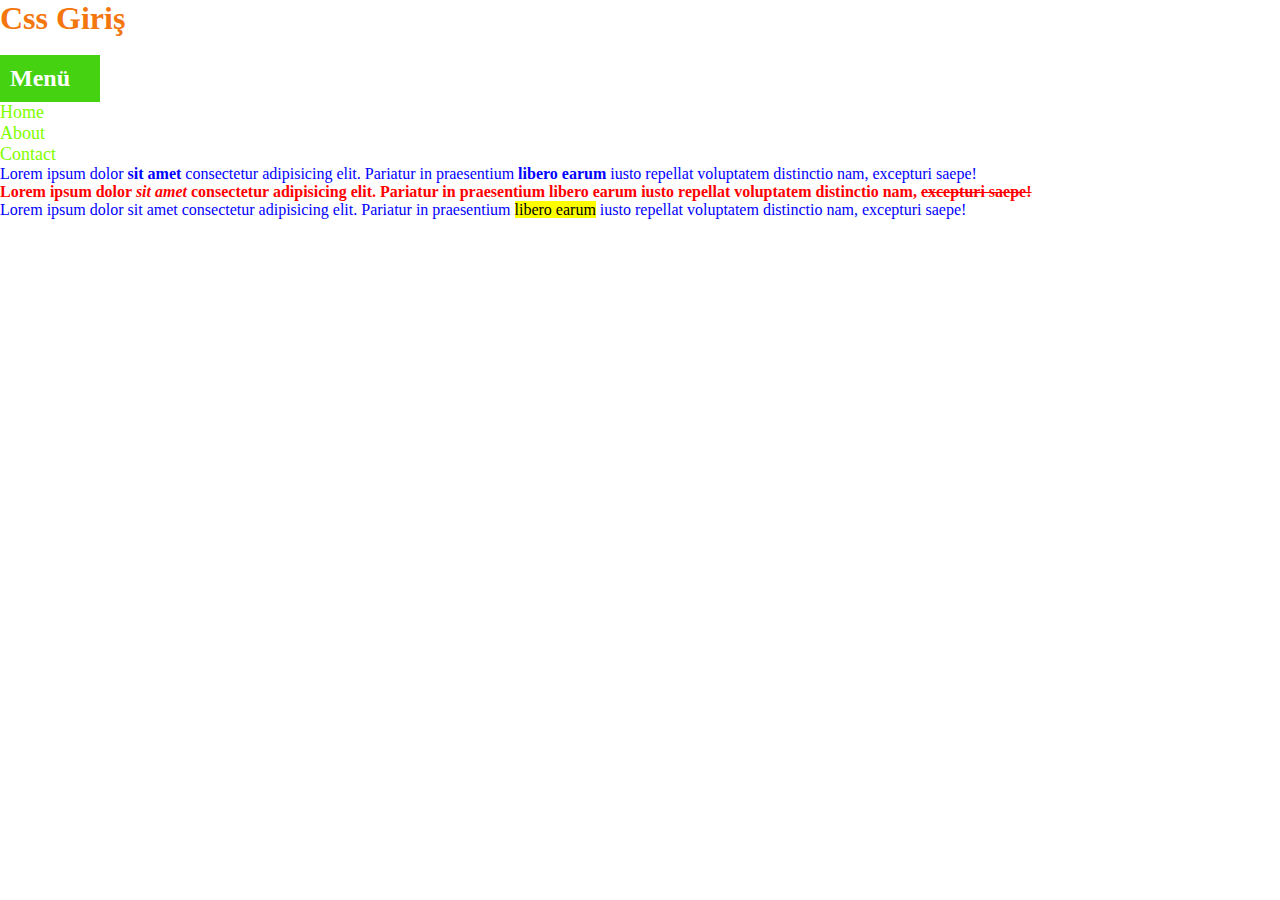
<file: FrontendOkulu2025-main/Dersler/Ders002/index.html>
<!DOCTYPE html>
<html lang="en">
  <head>
    <meta charset="UTF-8" />
    <meta name="viewport" content="width=device-width, initial-scale=1.0" />
    <title>CSS Giriş</title>
    <link rel="stylesheet" href="styles.css" />
    <!-- <style>
      .list-item {
        font-size: 18px;
        color: chartreuse;
      }
      #menu {
        background-color: black;
        color: white;
        padding: 10px;
        width: 100px;
        text-align: center;
      }
      #paragraf2 {
        color: red;
        font-weight: bold;
      }
      .paragraf {
        font-size: 16px;
        color: blue;
      }
    </style> -->
  </head>
  <body>
    <header
      style="color: rgb(244, 118, 14); font-size: 32px; font-weight: bold"
    >
      Css Giriş
    </header>
    <br />
    <h2 id="menu">Menü</h2>
    <nav>
      <ul>
        <li class="list-item">Home</li>
        <li class="list-item">About</li>
        <li class="list-item">Contact</li>
      </ul>
    </nav>
    <p id="paragraf1" class="paragraf">
      Lorem ipsum dolor <strong>sit amet</strong> consectetur adipisicing elit.
      Pariatur in praesentium <b>libero earum</b> iusto repellat voluptatem
      distinctio nam, excepturi saepe!
    </p>
    <p id="paragraf2" class="paragraf">
      Lorem ipsum dolor <i>sit amet</i> consectetur adipisicing elit. Pariatur
      in praesentium libero earum iusto repellat voluptatem distinctio nam,
      <del>excepturi saepe!</del>
    </p>
    <p id="paragraf3" class="paragraf">
      Lorem ipsum dolor sit amet consectetur adipisicing elit. Pariatur in
      praesentium <mark>libero earum</mark> iusto repellat voluptatem distinctio
      nam, excepturi saepe!
    </p>
    <iframe
      width="560"
      height="315"
      src="https://www.youtube.com/embed/VLrW-8L912w?si=XRSH4UV__13Z1m0V"
      title="YouTube video player"
      frameborder="0"
      allow="accelerometer; autoplay; clipboard-write; encrypted-media; gyroscope; picture-in-picture; web-share"
      referrerpolicy="strict-origin-when-cross-origin"
      allowfullscreen
    ></iframe>
  </body>
</html>
</file>
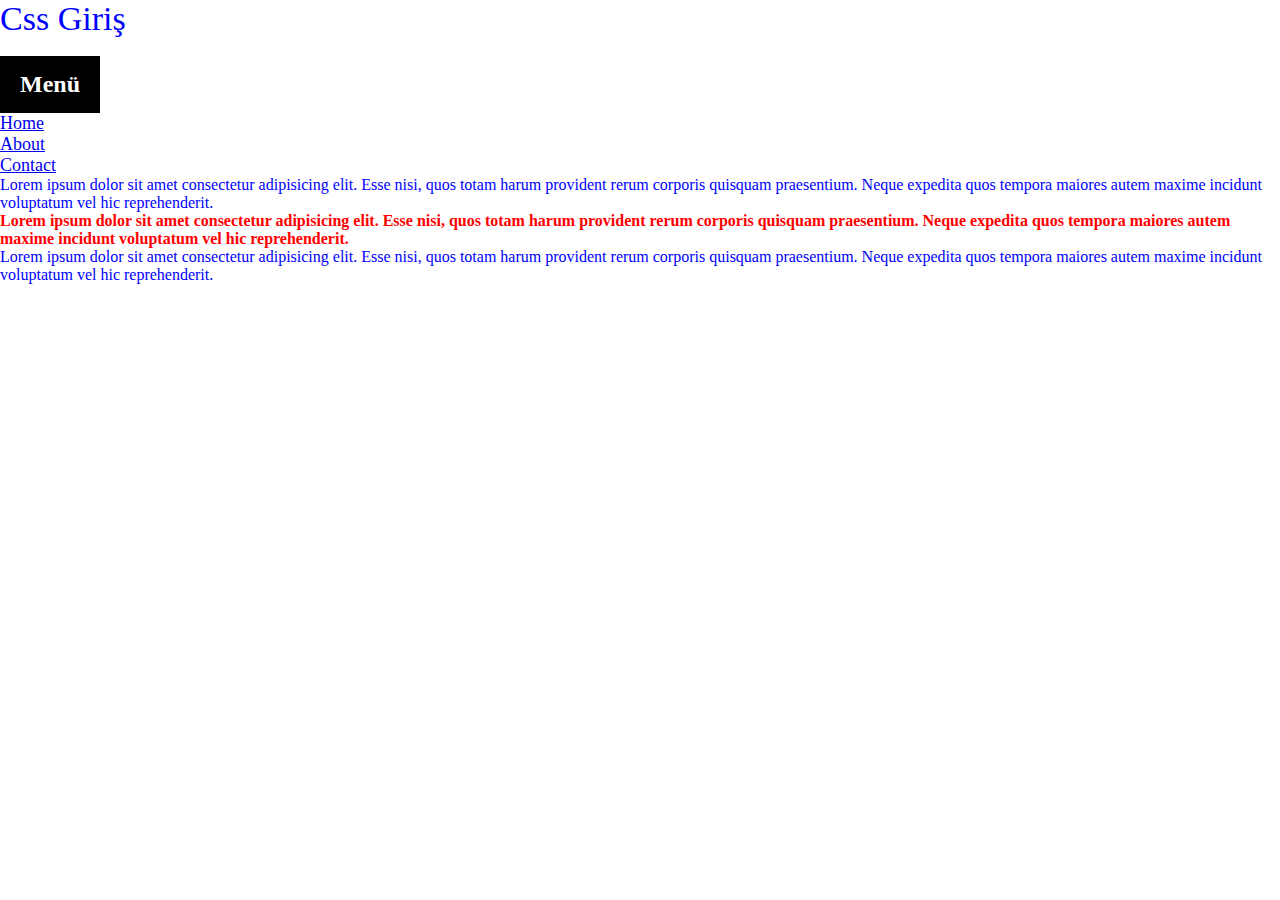
<file: FrontendOkulu2025-main/Tekrar/Ders002/index.html>
<!DOCTYPE html>
<html lang="tr">
<head>
    <meta charset="UTF-8">
    <meta name="viewport" content="width=device-width, initial-scale=1.0">
    <title>CSS Giriş</title>
        <link rel="stylesheet" href="styles.css">
    <!-- <style>
        .list-item{
            font-size: 18px;
            color: chartreuse;
        }
        #menu{
            background-color: black;
            color:  white;
            padding:  10px;
            width: 100px;
            text-align:  center;
        }
        .paragraf{
            font-size:  16px;
            color:  blue;
        }
        #paragraf2{
            color: red;
            font-weight: bold;
        }
    </style> -->
</head>
<body>
    <header style="color: blue; font-size: 34px;">Css Giriş</header>
    <br />
    <h2 id="menu">Menü</h2>
    <nav>
        <ul>
            <li class="list-item"><a href="#">Home</a></li>
            <li class="list-item"><a href="#">About</a></li>
            <li class="list-item"><a href="#">Contact</a></li>
        </ul>
    </nav>
    <p id="paragraf1" class="paragraf">
        Lorem ipsum dolor sit amet consectetur adipisicing elit. Esse nisi, quos totam harum provident rerum corporis quisquam praesentium. Neque expedita quos tempora maiores autem maxime incidunt voluptatum vel hic reprehenderit.
    </p>
     <p id="paragraf2" class="paragraf">
        Lorem ipsum dolor sit amet consectetur adipisicing elit. Esse nisi, quos totam harum provident rerum corporis quisquam praesentium. Neque expedita quos tempora maiores autem maxime incidunt voluptatum vel hic reprehenderit.
    </p>
     <p id="paragraf3" class="paragraf">
        Lorem ipsum dolor sit amet consectetur adipisicing elit. Esse nisi, quos totam harum provident rerum corporis quisquam praesentium. Neque expedita quos tempora maiores autem maxime incidunt voluptatum vel hic reprehenderit.
    </p>
    <iframe
    width="560"
      height="315"
      src="https://www.youtube.com/embed/VLrW-8L912w?si=XRSH4UV__13Z1m0V"
      title="YouTube video player"
      frameborder="0"
      allow="accelerometer; autoplay; clipboard-write; encrypted-media; gyroscope; picture-in-picture; web-share"
      referrerpolicy="strict-origin-when-cross-origin"
      allowfullscreen
></iframe>
</body>
</html>
</file>
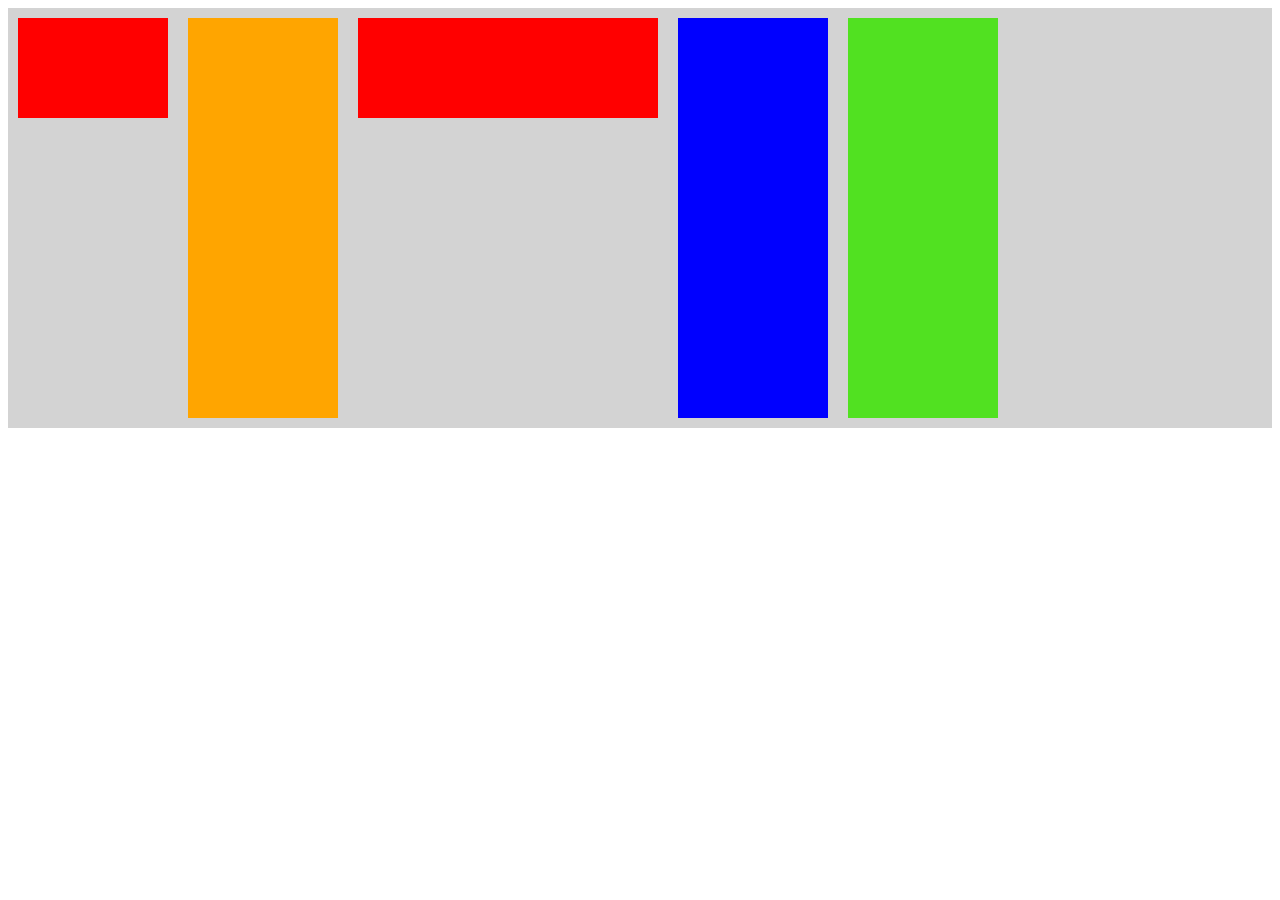
<file: FrontendOkulu2025-main/Dersler/Ders002/scss/index.html>
<!DOCTYPE html>
<html lang="en">
  <head>
    <meta charset="UTF-8" />
    <meta name="viewport" content="width=device-width, initial-scale=1.0" />
    <title>Scss</title>
    <link rel="stylesheet" href="css/main.css" />
  </head>
  <body>
    <div class="container">
      <div class="box1"></div>
      <div class="box2"></div>
      <div class="box3"></div>
      <div class="box4 deneme"></div>
      <div class="box4"></div>
    </div>
  </body>
</html>
</file>
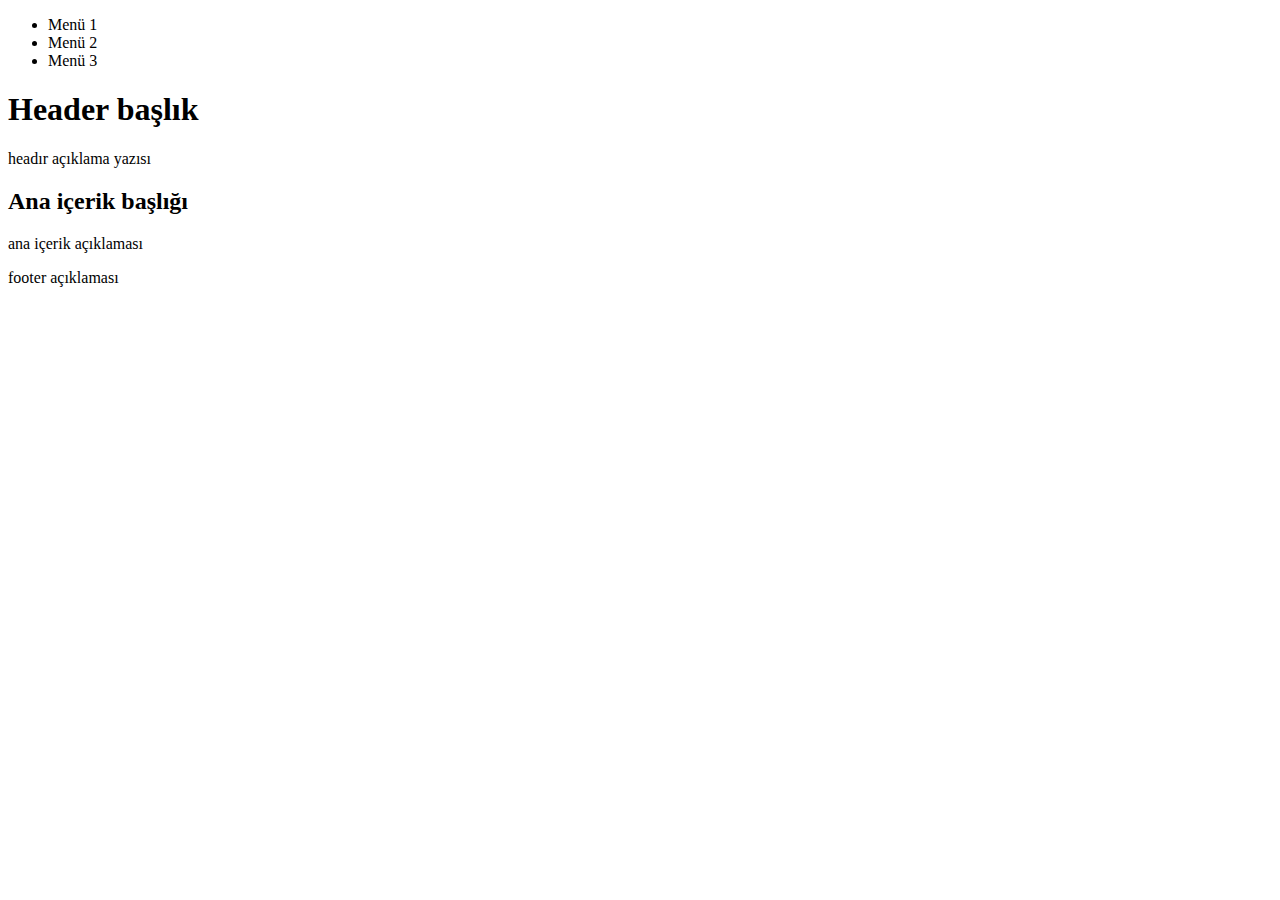
<file: FrontendOkulu2025-main/Tekrar/semantic.html>
<!DOCTYPE html>
<html lang="tr">
<head>
    <meta charset="UTF-8">
    <meta name="viewport" content="width=device-width, initial-scale=1.0">
    <title>Semantic Html Tags</title>
</head>
<body>
    <nav>
        <ul>
            <li>Menü 1</li>
            <li>Menü 2</li>
            <li>Menü 3</li>
        </ul>
    </nav>
    <header>
        <h1>Header başlık</h1>
        <p>headır açıklama yazısı</p>
    </header>
    <main>
        <h2>Ana içerik başlığı</h2>
        <p>ana içerik açıklaması</p>
    </main>
    <footer>
        <p> footer açıklaması</p>
    </footer>
</body>
</html>
</file>
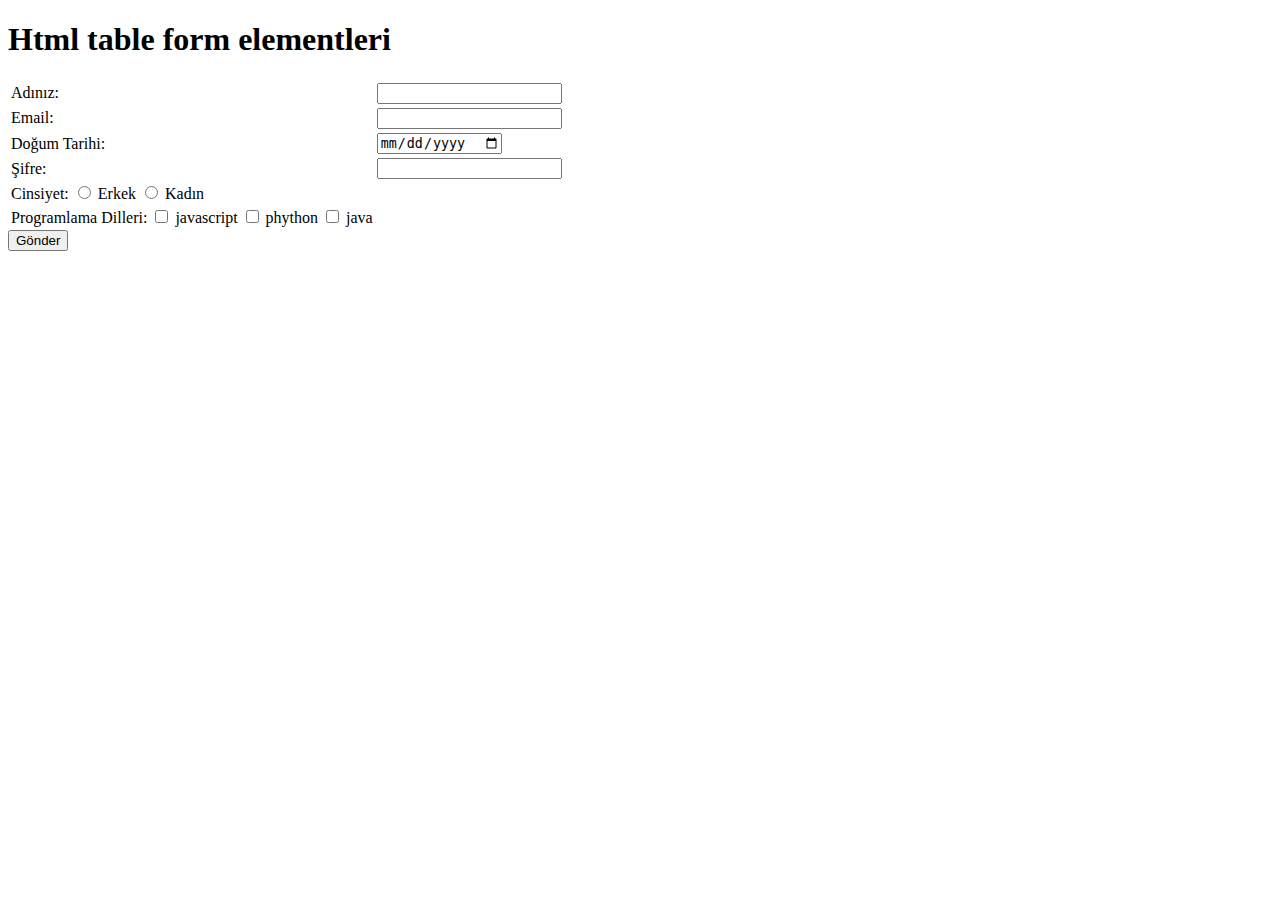
<file: FrontendOkulu2025-main/Tekrar/Table-form.html>
<!DOCTYPE html>
<html lang="tr">
<head>
    <meta charset="UTF-8">
    <meta name="viewport" content="width=device-width, initial-scale=1.0">
    <title>Document</title>
</head>
<body>
    <h1>Html table form elementleri</h1>
    <!-- table border="1" cellpadding="10" cellspacing="0" width="50%">
         <thead>
          <tr>
            <th>Ad</th>
            <th>Soyad</th>
            <th>Yaş</th>
          </tr>
        </thead>
        <tbody>
            <tr>
               <td>Atakan</td>
               <td>Turan</td>
               <td>24</td> 
            </tr>
             <tr>
               <td>Ümmühan</td>
               <td>Akyiğit</td>
               <td>24</td> 
            </tr> 
            <tr>
               <td>Tuna</td>
               <td>Acaroğlu</td>
               <td>24</td> 
            </tr>
        </tbody>
    </table> -->
    <form>
     <table>
      <tbody>
  <tr>
        <td><label for="name">Adınız:</label></td>
        <td><input type="text" name="name" id="name"></td>
      </tr>
      <tr>
        <td><label for ="email">Email:</label></td>
       <td><input type="email" name="email" id="email"></td> 
      </tr>
      <tr>
        <td><label for="birthdate">Doğum Tarihi:</label></td>
        <td><input type="date" name="birthdate" id="birthdate"></td>
      </tr> 
      <tr>
        <td><label for="password">Şifre:</label></td>
       <td> <input type="password" name="password" id="password"></td>
      </tr>  
      <tr>
        <td>
        <label>Cinsiyet:</label>
        <input type="radio" name="gender" id="male">
        <label for="male">Erkek</label>
        <input type="radio" name="gender" id="famale">
        <label for="famale">Kadın</label>
      </td>
      </tr>     
      <tr>
        <td>
        <label>Programlama Dilleri:</label>
        <input type="checkbox" name="languages" id="javascript" value="javascript">
        <label for="javascript">javascript</label>
        <input type="checkbox" name="languages" id="phython" value="phython">
        <label for="phython">phython</label>
        <input type="checkbox" name="languages" id="java" value="java">
        <label for="java">java</label>
        </td>
      </tr>  
      </tbody>
     </table>
      <input type="submit" value="Gönder">
      
    </form>
</body>
</html>
</file>
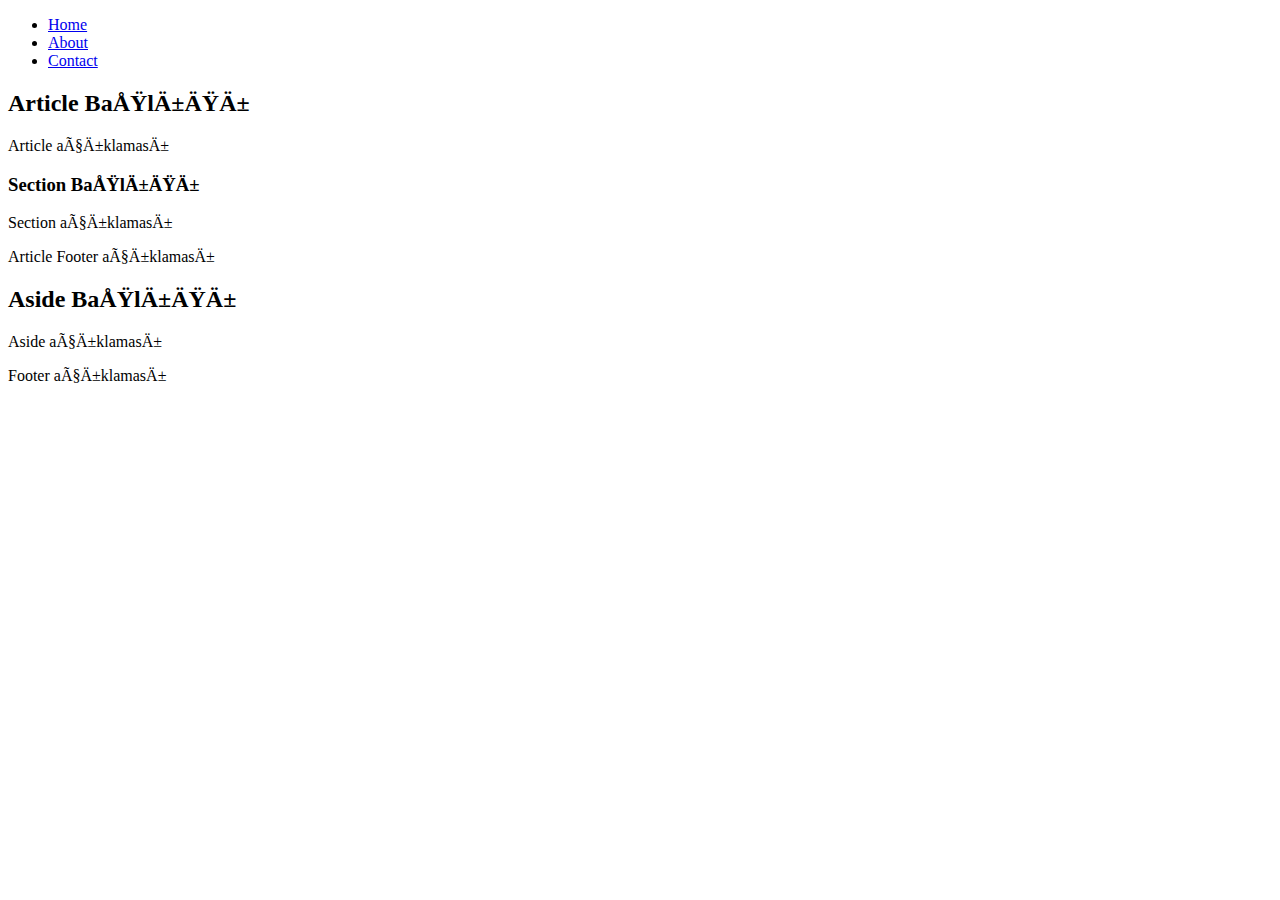
<file: FrontendOkulu2025-main/Dersler/Ders001/semantic.html>
<!DOCTYPE html>
<html lang="en">
  <!-- <head>
    <meta charset="UTF-8" />
    <meta name="viewport" content="width=device-width, initial-scale=1.0" />
    <title>Semantic Html Tags</title>
  </head>
  <body>
    <nav>
      <ul>
        <li>menu 1</li>
        <li>menu 2</li>
        <li>menu 3</li>
      </ul>
    </nav>
    <header>
      <h1>Header Başlık</h1>
      <p>Header açıklama yazısı</p>
    </header>
    <main>
      <h2>Ana İçerik Başlığı</h2>
      <p>Ana içerik açıklaması</p>
    </main>
    <footer>
      <p>Footer açıklaması</p>
    </footer> -->

    <header>
      <nav>
        <ul>
          <li><a href="#">Home</a></li>
          <li><a href="#">About</a></li>
          <li><a href="#">Contact</a></li>
        </ul>
      </nav>
    </header>
    <main>
      <article>
        <header></header>
          <h2>Article Başlığı</h2>
          <p>Article açıklaması</p>
        </header>
        <section>
          <h3>Section Başlığı</h3>
          <p>Section açıklaması</p>
        </section>
        <footer>
          <p>Article Footer açıklaması</p>
        </footer>
      </article>
    </main>
    <aside></aside>
      <h2>Aside Başlığı</h2>
      <p>Aside açıklaması</p>
    </aside>
    <footer></footer>
      <p>Footer açıklaması</p>
    </footer>
  </body>
</html>
</file>
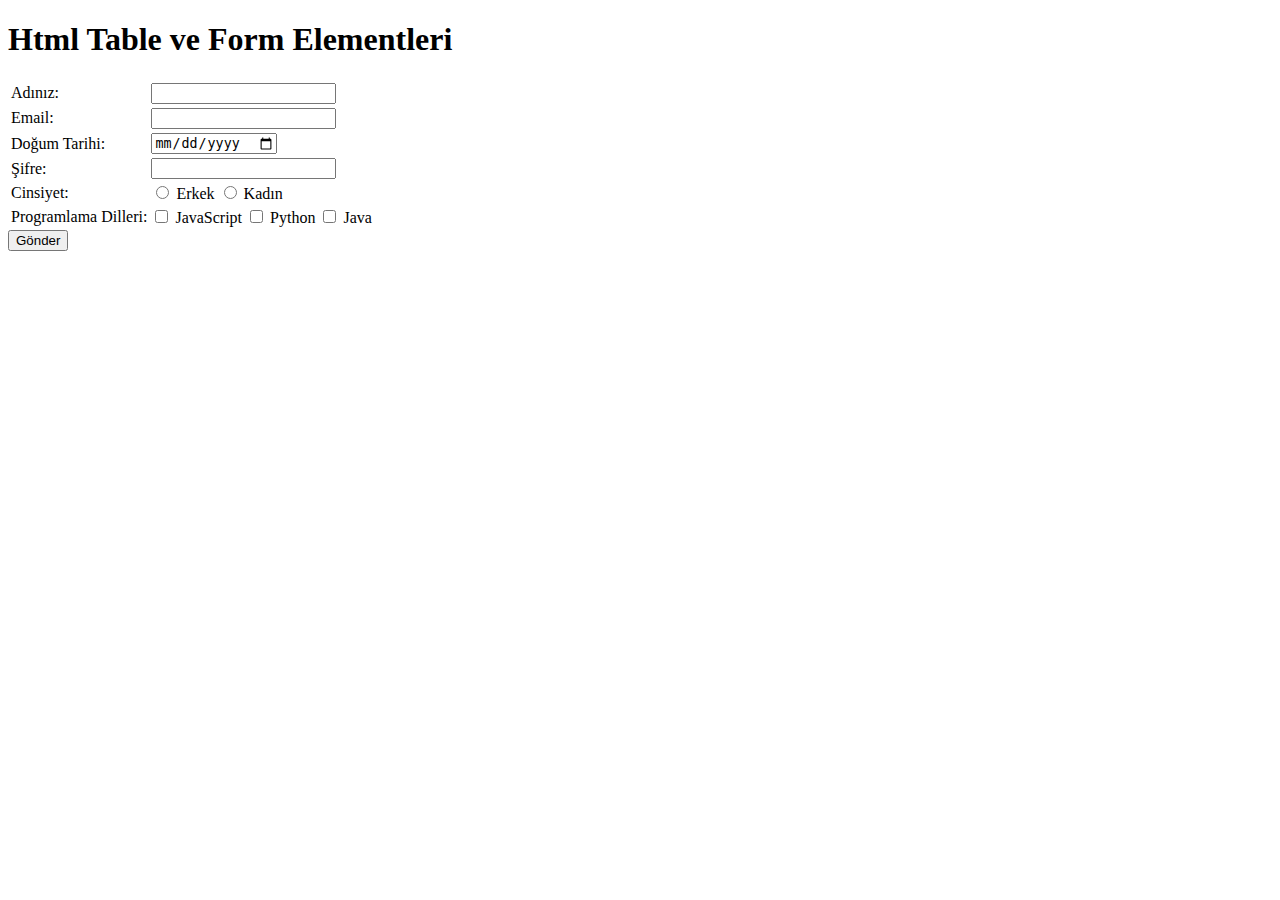
<file: FrontendOkulu2025-main/Dersler/Ders001/table-form.html>
<!DOCTYPE html>
<html lang="en">
  <head>
    <meta charset="UTF-8" />
    <meta name="viewport" content="width=device-width, initial-scale=1.0" />
    <title>Html Table ve Form Elementleri</title>
  </head>
  <body>
    <h1>Html Table ve Form Elementleri</h1>
    <!--<table border="1" cellpadding="10" cellspacing="0" width="100%">
       <thead>
        <tr>
          <th>Ad</th>
          <th>Soyad</th>
          <th>Yaş</th>
        </tr>
      </thead>
      <tbody>
        <tr>
          <td>Ahmet</td>
          <td>Yılmaz</td>
          <td>30</td>
        </tr>
        <tr>
          <td>Ayşe</td>
          <td>Demir</td>
          <td>25</td>
        </tr>
        <tr>
          <td>Mehmet</td>
          <td>Çelik</td>
          <td>35</td>
        </tr>
      </tbody>
    </table> -->
    <form>
      <table>
        <tbody>
          <tr>
            <td><label for="name">Adınız:</label></td>
            <td><input type="text" id="name" name="name" /></td>
          </tr>
          <tr>
            <td><label for="email">Email:</label></td>
            <td><input type="email" id="email" name="email" /></td>
          </tr>
          <tr>
            <td><label for="birthdate">Doğum Tarihi:</label></td>
            <td><input type="date" id="birthdate" name="birthdate" /></td>
          </tr>
          <tr>
            <td><label for="password">Şifre:</label></td>
            <td><input type="password" id="password" name="password" /></td>
          </tr>
          <tr>
            <td><label>Cinsiyet:</label></td>
            <td>
              <input type="radio" id="male" name="gender" value="male" />
              <label for="male">Erkek</label>
              <input type="radio" id="female" name="gender" value="female" />
              <label for="female">Kadın</label>
            </td>
          </tr>
          <tr>
            <td><label>Programlama Dilleri:</label></td>
            <td>
              <input
                type="checkbox"
                id="javascript"
                name="languages"
                value="javascript"
              />
              <label for="javascript">JavaScript</label>
              <input
                type="checkbox"
                id="python"
                name="languages"
                value="python"
              />
              <label for="python">Python</label>
              <input type="checkbox" id="java" name="languages" value="java" />
              <label for="java">Java</label>
            </td>
          </tr>
        </tbody>
      </table>
      <input type="submit" value="Gönder" />
    </form>
  </body>
</html>
</file>
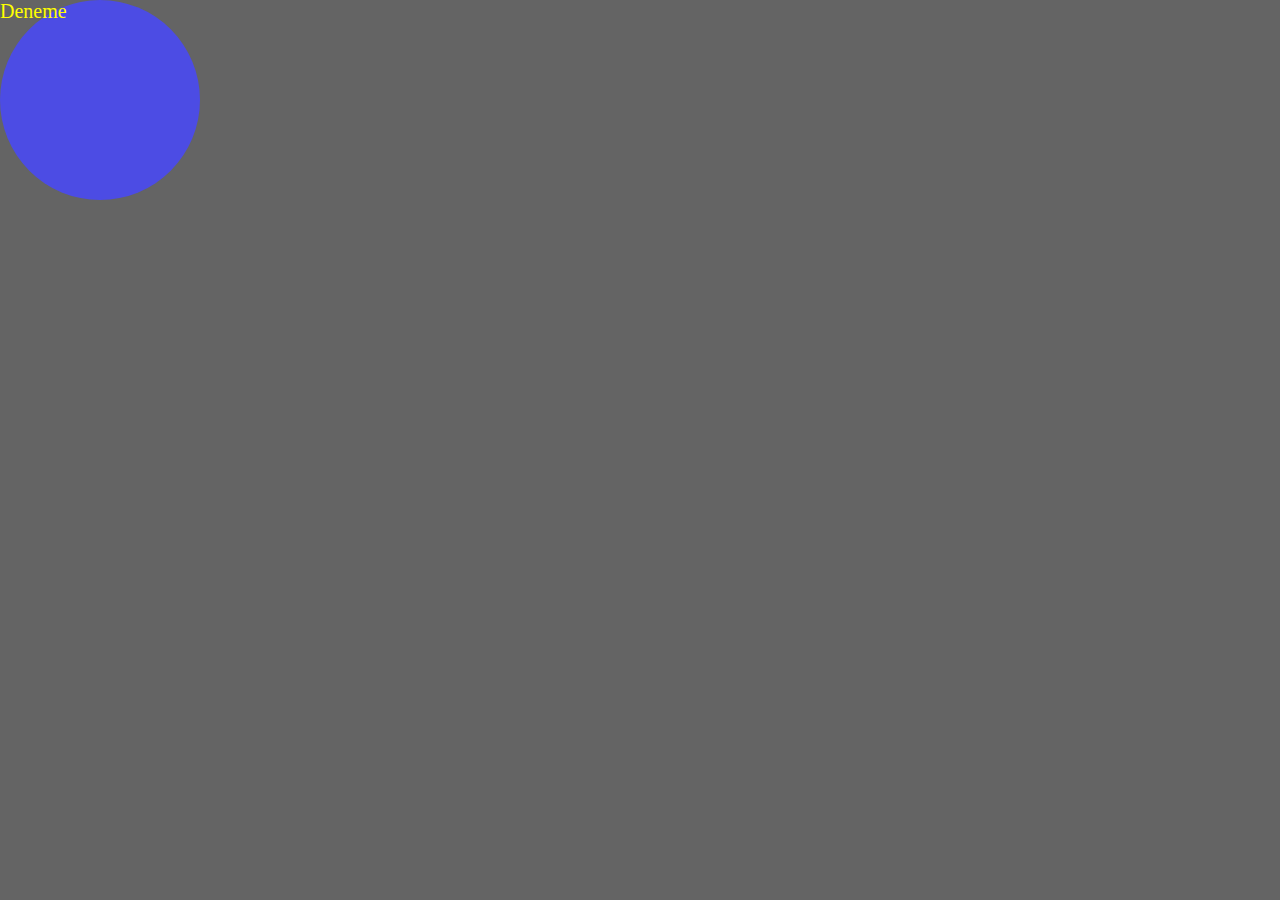
<file: FrontendOkulu2025-main/Dersler/Ders002/animation.html>
<!DOCTYPE html>
<html lang="en">
  <head>
    <meta charset="UTF-8" />
    <meta name="viewport" content="width=device-width, initial-scale=1.0" />
    <title>Animation & Transition</title>
    <link rel="stylesheet" href="animation.css" />
  </head>
  <body>
    <div class="box">
      <span class="text">Deneme</span>
    </div>
  </body>
</html>
</file>
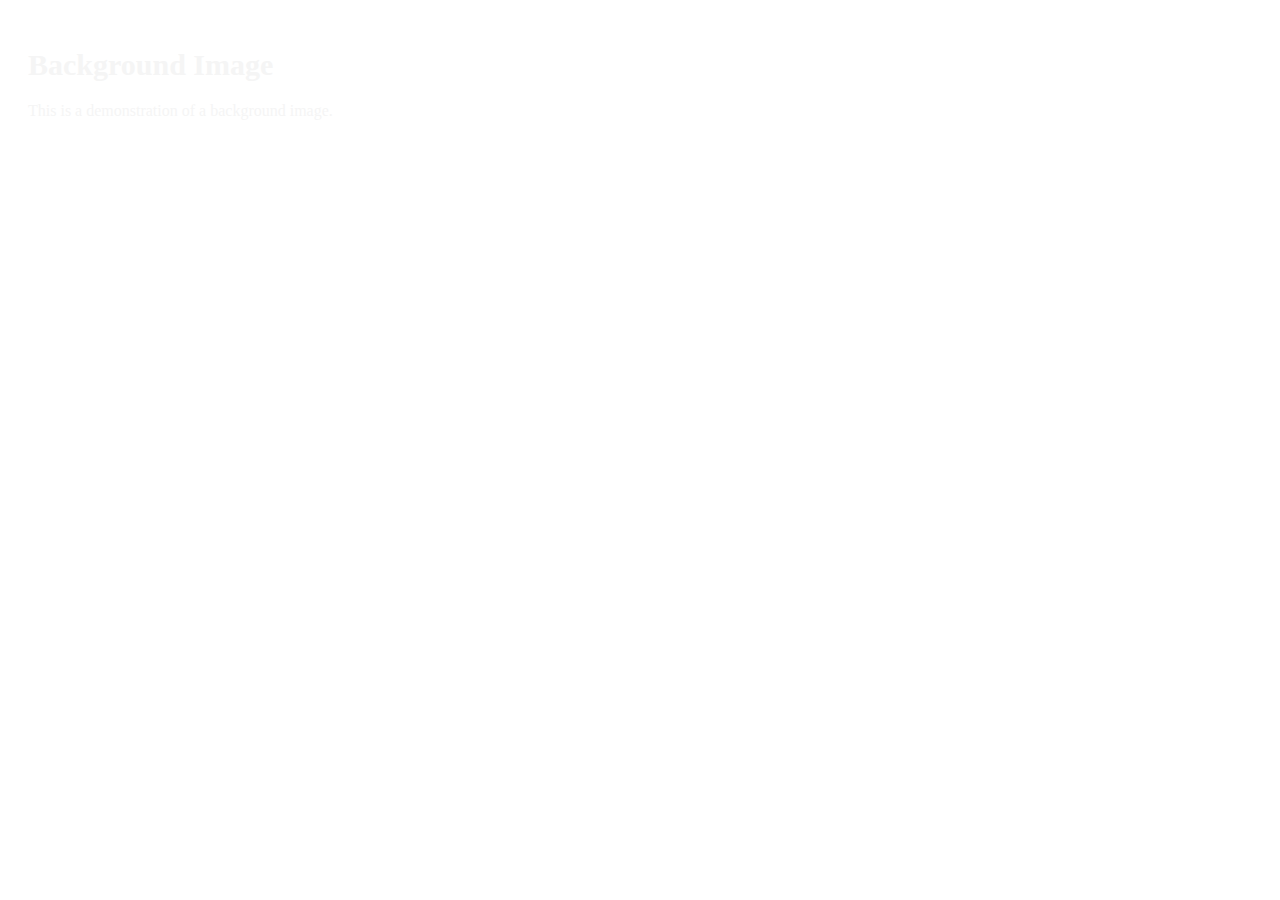
<file: FrontendOkulu2025-main/Dersler/Ders002/bgImage.html>
<!DOCTYPE html>
<html lang="en">
  <head>
    <meta charset="UTF-8" />
    <meta name="viewport" content="width=device-width, initial-scale=1.0" />
    <title>Bg Image & responsive</title>
    <link rel="stylesheet" href="bgImage.css" />
  </head>
  <body>
    <div class="bgImage">
      <h1 class="title">Background Image</h1>
      <p class="paragraf">This is a demonstration of a background image.</p>
    </div>
  </body>
</html>
</file>
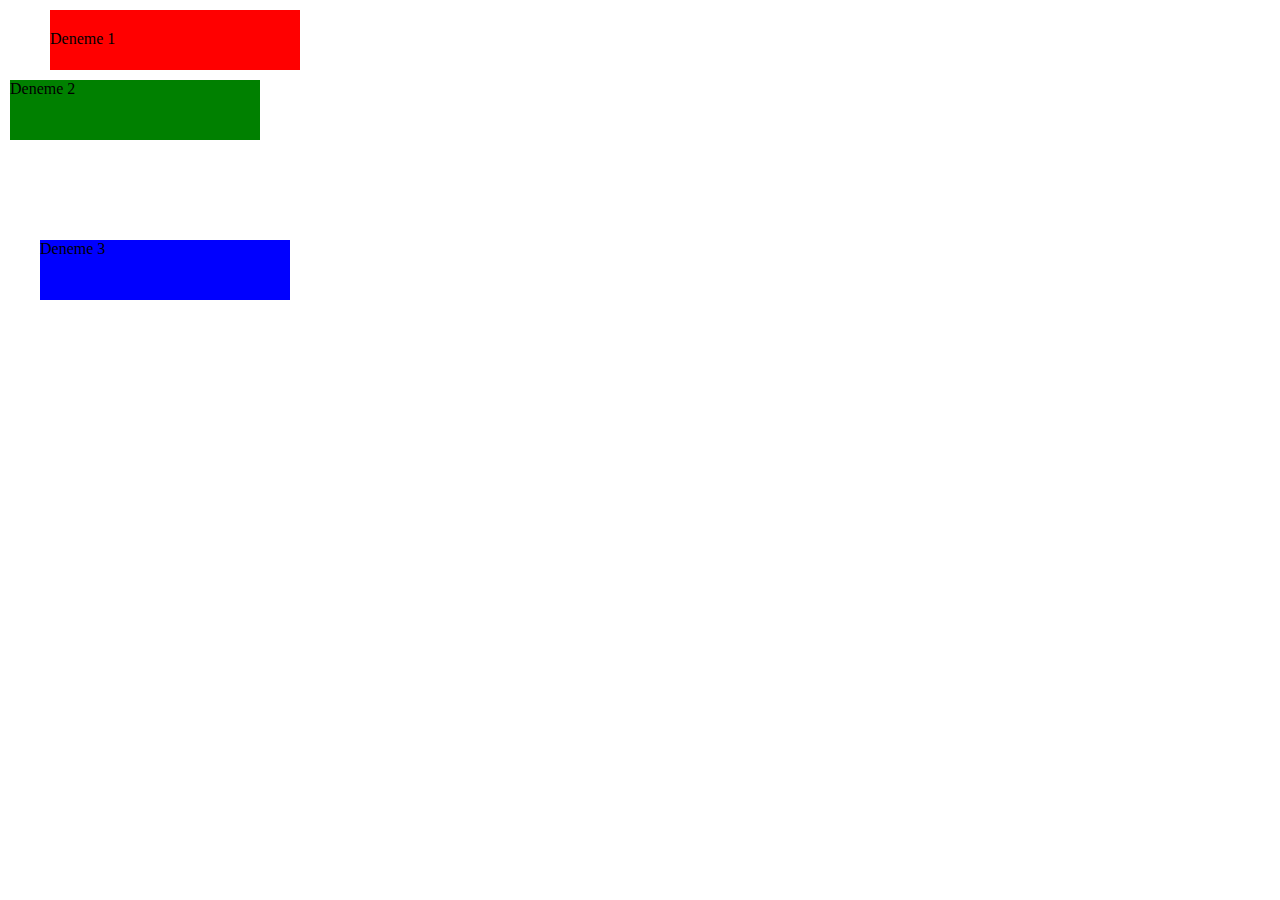
<file: FrontendOkulu2025-main/Dersler/Ders002/box.html>
<!DOCTYPE html>
<html lang="en">
  <head>
    <meta charset="UTF-8" />
    <meta name="viewport" content="width=device-width, initial-scale=1.0" />
    <title>Box Sizing</title>
    <link rel="stylesheet" href="box.css" />
  </head>
  <body>
    <div class="box red">Deneme 1</div>
    <div class="box green">Deneme 2</div>
    <div class="box blue">Deneme 3</div>
  </body>
</html>
</file>
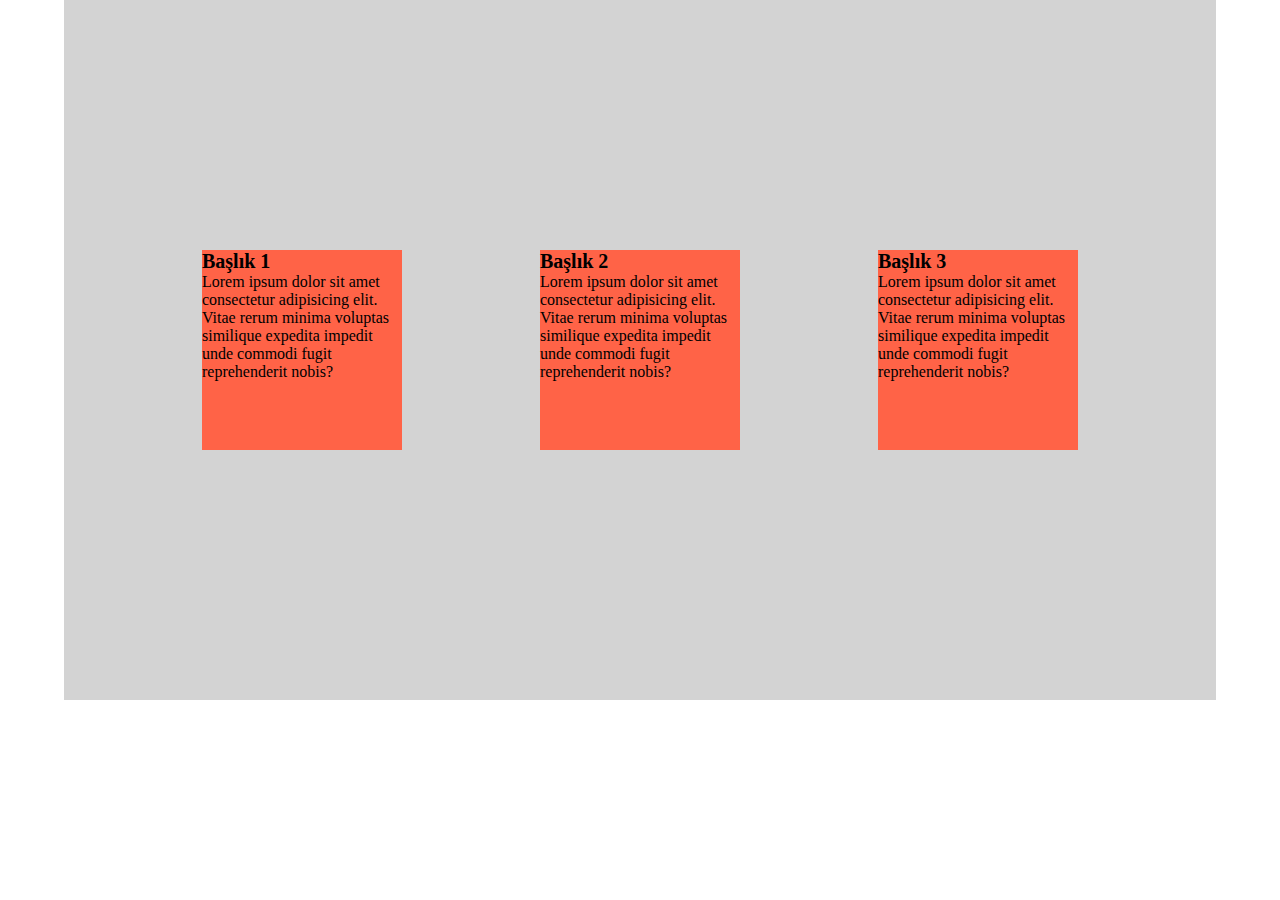
<file: FrontendOkulu2025-main/Dersler/Ders002/flex.html>
<!DOCTYPE html>
<html lang="en">
  <head>
    <meta charset="UTF-8" />
    <meta name="viewport" content="width=device-width, initial-scale=1.0" />
    <title>Flex</title>
    <link rel="stylesheet" href="flex.css" />
  </head>
  <body>
    <div class="container">
      <div class="box box1">
        <h2>Başlık 1</h2>
        <p>
          Lorem ipsum dolor sit amet consectetur adipisicing elit. Vitae rerum
          minima voluptas similique expedita impedit unde commodi fugit
          reprehenderit nobis?
        </p>
      </div>
      <div class="box box2">
        <h2>Başlık 2</h2>
        <p>
          Lorem ipsum dolor sit amet consectetur adipisicing elit. Vitae rerum
          minima voluptas similique expedita impedit unde commodi fugit
          reprehenderit nobis?
        </p>
      </div>
      <div class="box box3">
        <h2>Başlık 3</h2>
        <p>
          Lorem ipsum dolor sit amet consectetur adipisicing elit. Vitae rerum
          minima voluptas similique expedita impedit unde commodi fugit
          reprehenderit nobis?
        </p>
      </div>
    </div>
  </body>
</html>
</file>
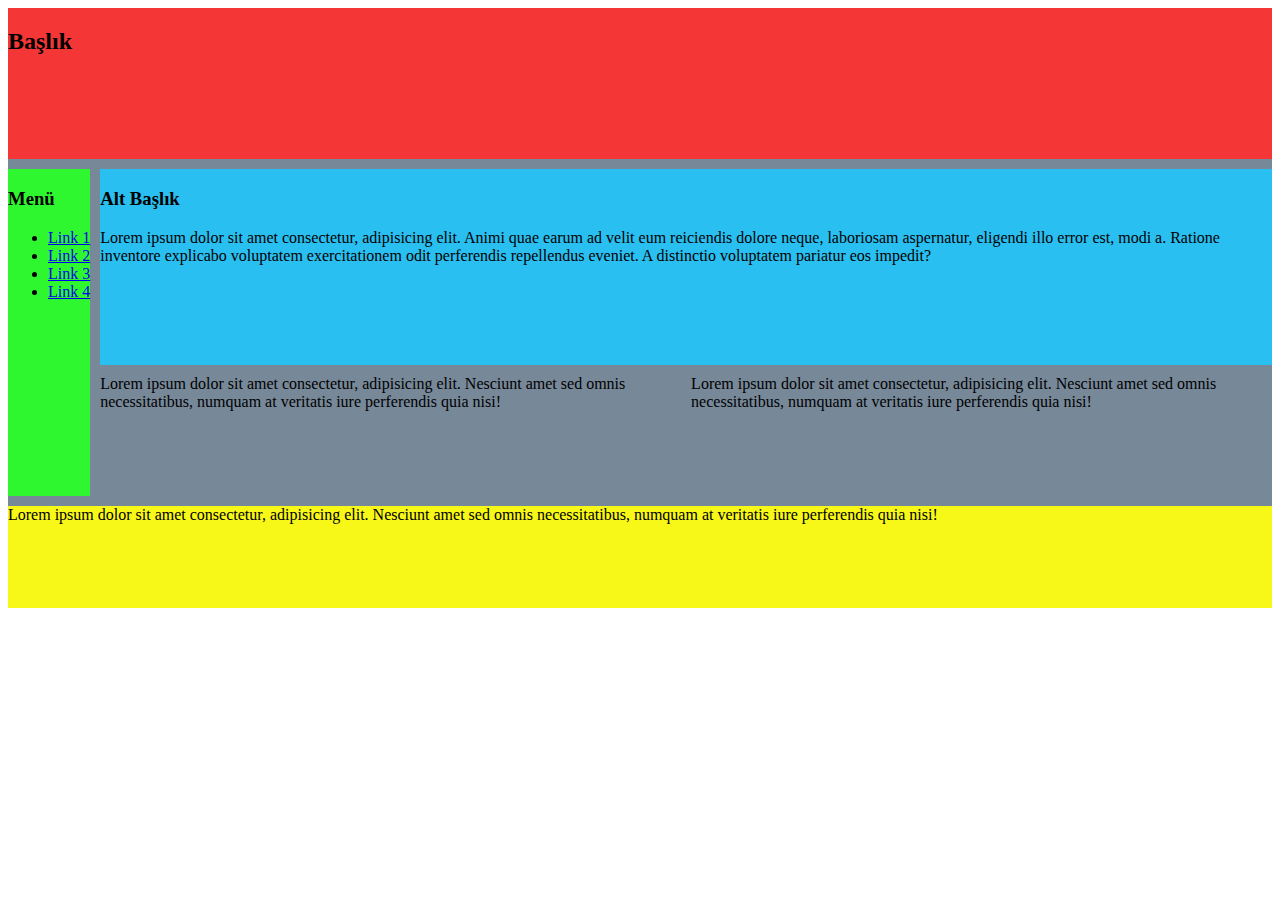
<file: FrontendOkulu2025-main/Dersler/Ders002/grid-area.html>
<!DOCTYPE html>
<html lang="en">
  <head>
    <meta charset="UTF-8" />
    <meta name="viewport" content="width=device-width, initial-scale=1.0" />
    <title>Grid - Area</title>
    <link rel="stylesheet" href="grid-area.css" />
  </head>
  <body>
    <div class="container">
      <header>
        <h2>Başlık</h2>
      </header>
      <section>
        <h3>Alt Başlık</h3>
        <p>
          Lorem ipsum dolor sit amet consectetur, adipisicing elit. Animi quae
          earum ad velit eum reiciendis dolore neque, laboriosam aspernatur,
          eligendi illo error est, modi a. Ratione inventore explicabo
          voluptatem exercitationem odit perferendis repellendus eveniet. A
          distinctio voluptatem pariatur eos impedit?
        </p>
      </section>
      <aside>
        <h3>Menü</h3>
        <ul>
          <li><a href="#">Link 1</a></li>
          <li><a href="#">Link 2</a></li>
          <li><a href="#">Link 3</a></li>
          <li><a href="#">Link 4</a></li>
        </ul>
      </aside>
      <div class="box-1">
        Lorem ipsum dolor sit amet consectetur, adipisicing elit. Nesciunt amet
        sed omnis necessitatibus, numquam at veritatis iure perferendis quia
        nisi!
      </div>
      <div class="box-2">
        Lorem ipsum dolor sit amet consectetur, adipisicing elit. Nesciunt amet
        sed omnis necessitatibus, numquam at veritatis iure perferendis quia
        nisi!
      </div>
      <div class="box-3">
        Lorem ipsum dolor sit amet consectetur, adipisicing elit. Nesciunt amet
        sed omnis necessitatibus, numquam at veritatis iure perferendis quia
        nisi!
      </div>
    </div>
  </body>
</html>
</file>
<file: FrontendOkulu2025-main/Dersler/Ders002/styles.css>
*{
  margin: 0;
  padding: 0;
  box-sizing: border-box;
}

.list-item {
  font-size: 18px;
  color: chartreuse;
}

#menu {
  background-color: #45d311;
  color: white;
  padding: 10px;
  width: 100px;
  text-align: "center";
}

#paragraf2 {
  color: red;
  font-weight: bold;
}

.paragraf {
  font-size: 16px;
  color: blue;
}
</file>
<file: FrontendOkulu2025-main/Tekrar/Ders002/styles.css>
*{
    margin: 0;
    padding: 0;
    box-sizing: border-box;
 }
 .list-item{
            font-size: 18px;
            color: chartreuse;
        }
        #menu{
            background-color: black;
            color:  white;
            padding: 15px;
            width: 100px;
            text-align:  center;
        }
        .paragraf{
            font-size:  16px;
            color:  blue;
        }
        #paragraf2{
            color: red;
            font-weight: bold;
        }
</file>
<file: FrontendOkulu2025-main/Dersler/Ders002/scss/css/main.css>
.container {
  background-color: lightgray;
  display: flex;
}
.container:hover {
  background-color: darkgreen;
}
.container .box1, .container .box3 {
  width: 150px;
  height: 100px;
  background-color: red;
  margin: 10px;
}
.container .box2 {
  width: 150px;
  height: 400px;
  background-color: orange;
  margin: 10px;
}
.container .box3 {
  width: 300px;
}
.container .box4 {
  width: 150px;
  height: 400px;
  background-color: rgb(81, 225, 33);
  margin: 10px;
}
.container .box4.deneme {
  background-color: blue;
}

/*# sourceMappingURL=main.css.map */
</file>
<file: FrontendOkulu2025-main/Dersler/Ders002/animation.css>
body{
    background-color: rgb(100, 100, 100);
    height: 100vh;
    margin: 0;
    padding: 0;
}

.box{
  width: 100px;
  height: 100px;
  background-color: red;
  /* transition-duration: 1s;
  transition-timing-function: ease-in-out;
  transition-property: all; */
  transition: all .5s ease-in-out;
  .text{
    opacity: 0;
    color: yellow;
    font-size: 20px;
    text-align: center;
    margin-top: 40px;
    transition: all .5s ease-in-out;
  }
  /* animation-duration: 2s;
  animation-name: kutuAnimasyon;
  animation-iteration-count: infinite;
  animation-timing-function: ease-in-out; */
  animation: kutuAnimasyon 2s infinite ease-in-out;
}

.box:hover{
  background-color: rgb(76, 76, 228);
  width: 200px;
  height: 200px;
  border-radius: 50%;
  .text{
    opacity: 1;
  }
}

@keyframes kutuAnimasyon {
  0% {
    background-color: red; 
    transform: rotate(0deg);
  }
  50% {
    background-color: yellow; 
    transform: rotate(180deg);
  }
  100% {
    background-color: red; 
    transform: rotate(360deg);
  }
}
</file>
<file: FrontendOkulu2025-main/Dersler/Ders002/bgImage.css>
.bgImage{
  background-image: url("https://img.freepik.com/free-photo/futuristic-metaverse-empty-room-product-display-presentation-abstract-technology-scifi-with-neon-light-3d-background_56104-2314.jpg");
  width: 1000px;
  height: 600px;
  color: whitesmoke;
  padding: 20px;
  background-size: cover;
  background-position-x: center;
  background-position-y: center;
}

.title{
  font-size: 30px;
}

.paragraph{
  font-size: 20px;
}

/* media query - Responsive Design */
@media screen and (max-width: 768px) {
  .title{
    font-size: 16px;
  }
  .paragraph{
    font-size: 12px;
  }
  .bgImage{
    width: 500px;
    height: 300px;
    padding: 10px;
    color: burlywood;
  }
}
</file>
<file: FrontendOkulu2025-main/Dersler/Ders002/box.css>
*{
  box-sizing: border-box;
  margin: 0;
  padding: 0;
}

.box {
  height: 60px;
  width: 250px;
  margin: 10px;
  /* margin-top: 10px;
  margin-right: 20px;
  margin-bottom: 5px;
  margin-left: 15px; */
  /* border: 1px solid black; */
}

.red {
  background-color: red;
  margin-left: 50px;
  padding: 20px 0;
}

.green {
  background-color: green;
  margin-bottom: 50px;
}

.blue {
  background-color: blue;
  margin: 100px 20px 70px 40px;
}
</file>
<file: FrontendOkulu2025-main/Dersler/Ders002/flex.css>
*{
  box-sizing: border-box;
  margin: 0;
  padding: 0;
}

h2{
  font-size: 20px;
}

p{
  font-size: 16px;
}

.container{
  width: 90%;
  height: 700px;
  margin: 0 auto;
  background-color: lightgray;
  display: flex;
  flex-direction: row; /* satır yönünde hizalama */
  justify-content: center; /* yatayda ortala */
  align-items: center; /* dikeyde ortala */
  justify-content: space-evenly; /* eşit boşluk bırak */
  flex-wrap: wrap; /* taşma durumunda alt satıra geç */
}

.box{
  width: 200px;
  height: 200px;
  background-color: tomato;
}

.box1{
  order: 1; /* sırayı değiştir */
}
.box2{
  order: 2; /* sırayı değiştir */
}
.box3{
  order: 3; /* sırayı değiştir */
}

@media screen and (max-width: 768px) {
  .box1 {
      order: 3;
      /* sırayı değiştir */
    }
  
    .box2 {
      order: 1;
      /* sırayı değiştir */
    }
  
    .box3 {
      order: 2;
      /* sırayı değiştir */
    }
}
</file>
<file: FrontendOkulu2025-main/Dersler/Ders002/grid-area.css>
.container {
  display: grid;
  height: 600px;
  background-color: lightslategrey;
  gap: 10px;
  grid-template-areas: 
    "header header header"
    "menu content content"
    "menu . ."
    "box1 box1 box1";
}

header {
  background-color: rgb(245, 54, 54);
  grid-area: header;
}

section {
  background-color: rgb(42, 191, 241);
  grid-area: content;
}

aside {
  background-color: rgb(47, 247, 47);
  grid-area: menu;
}

.box-1 {
  background-color: rgb(248, 248, 24);
  grid-area: box1;
}
</file>
